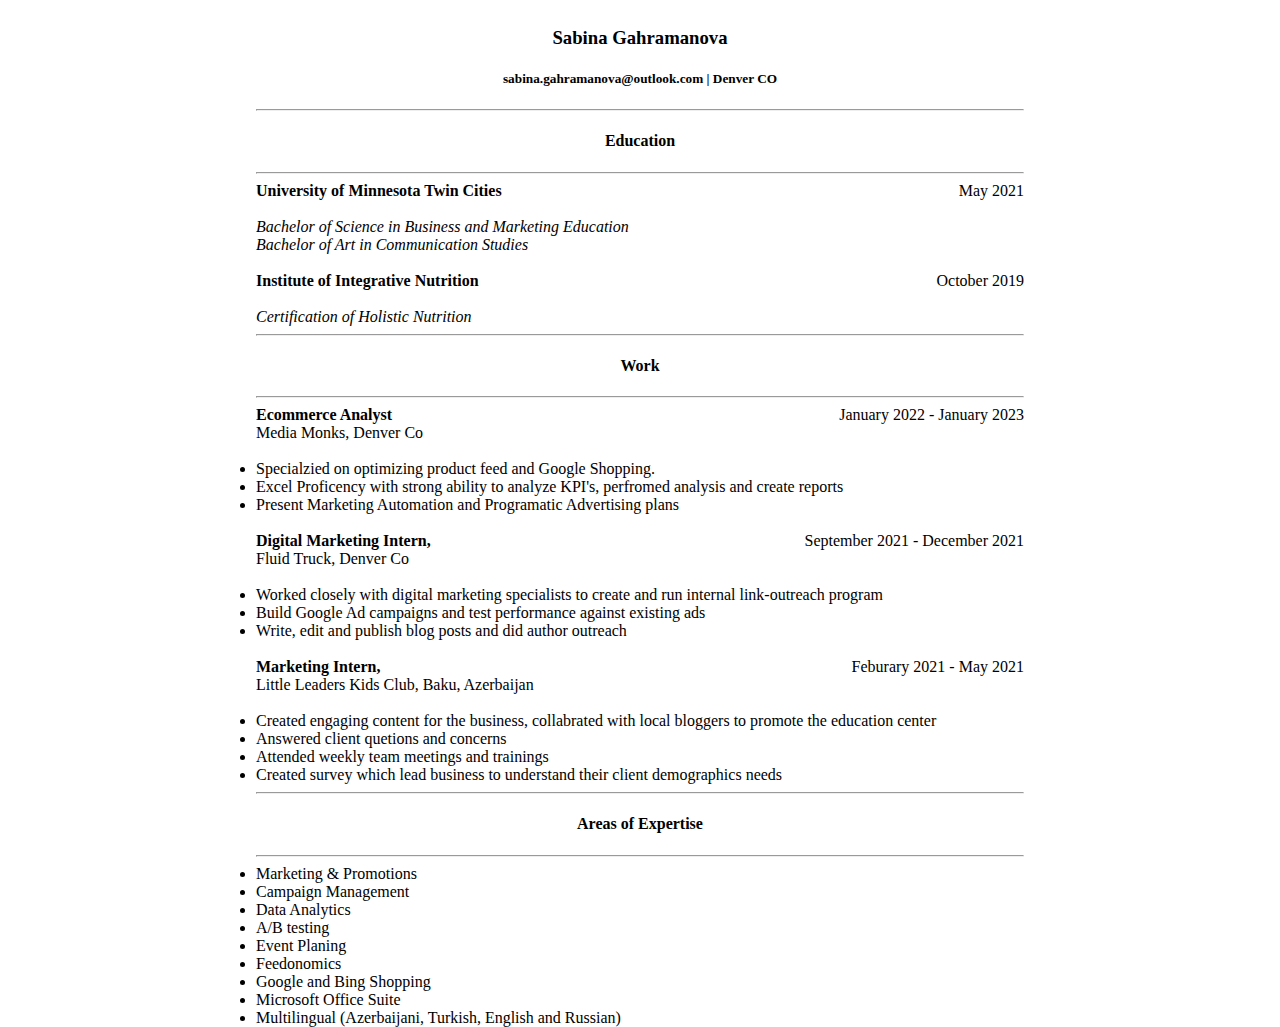
<file: resume.index.html>
<!DOCTYPE html>
<html lang="en">
    <head>
        <link rel="stylesheet" href="styles.css">
        <meta charset="UTF-8">
        <meta http-equiv="X-UA-Compatible" content="IE=edge">
        <meta name="viewport" content="width=device-width, initial-scale=1.0">
        <title>Document</title>
    </head>
    <body>   
        <div class="resume-container">
            <div class="contact-info">
                <h3>Sabina Gahramanova</h3>
                <h5>sabina.gahramanova@outlook.com | Denver CO</h5>
            </div>
            <hr>
            <div class="section-header">
                <h4>Education</h4>
            </div> 
            <hr>
            <div class="role-title">
                <div> 
                    <b>University of Minnesota Twin Cities</b>
                </div>
                <div>May 2021</div>
            </div>
            <p>
                <br>
                <i>Bachelor of Science in Business and Marketing Education</i>
            </p>
            <p>
                <i>Bachelor of Art in Communication Studies</i>
            </p>
            <br>
            <div class="role-title">
                <div> 
                    <b>Institute of Integrative Nutrition</b>
                </div>
                <div>October 2019</div>
            </div>
            <p>
                <br>
                <i>Certification of Holistic Nutrition</i>
            </p>
            <hr>
            <div class="section-header">
                <h4>Work</h4>
            </div>
            <hr>
            <div class="role-title">
                <div><b>Ecommerce Analyst</b> </div>
                <div>January 2022 - January 2023</div>
            </div>
            <p>
            Media Monks, Denver Co
            </p>
            <br>
            <li>
                Specialzied on optimizing product feed and Google Shopping.
            </li>
            <li>
                Excel Proficency with strong ability to analyze KPI's, perfromed analysis and create reports
            </li>
            <li>
                Present Marketing Automation and Programatic Advertising plans
            </li>
            <br>
            <div class="role-title">
                <div>
                    <b>Digital Marketing Intern,</b>
                </div>
            <div>September 2021 - December 2021</div>
            </div>
            <p>
                Fluid Truck, Denver Co
            </p>
            <br>
            <li>
                Worked closely with digital marketing specialists to create and run internal link-outreach program
            </li>
            <li>
                Build Google Ad campaigns and test performance against existing ads
            </li>
            <li>
                Write, edit and publish blog posts and did author outreach
            </li>
            <br>
            <div class="role-title">
                <div><b>Marketing Intern,</b></div>
                <div>Feburary 2021 - May 2021</div>
            </div>
            <p>
                Little Leaders Kids Club, Baku, Azerbaijan
            </p>
            <br>
            <li>
                Created engaging content for the business, collabrated with local bloggers to promote the education center
            </li>
            <li>
                Answered client quetions and concerns
            </li>
            <li>
                Attended weekly team meetings and trainings
            </li>
            <li>
                Created survey which lead business to understand their client demographics needs
            </li>
            <hr>
            <div class="section-header">
                <h4>Areas of Expertise</h4>
            </div>
            <hr>
            <li>
                Marketing & Promotions
            </li>
            <li>
                Campaign Management
            </li>
            <li>
                Data Analytics
            </li>
            <li>
                A/B testing
            </li>
            <li>
                Event Planing
            </li>
            <li>
                Feedonomics
            </li>
            <li>
                Google and Bing Shopping
            </li>
            <li>
                Microsoft Office Suite
            </li>
            <li>
                Multilingual (Azerbaijani, Turkish, English and Russian)
            </li>
        </div>
    </body>
</html>
</file>
<file: styles.css>
.resume-container {
    width: 60% ;
    left: 20%;
    position: absolute;
}

.contact-info {
    text-align: center;
}
.section-header {
    text-align: center;
}
.role-title {
    display: flex;
    justify-content: space-between;
}
p
{
  margin:0;
  padding:0;
  
}
</file>
